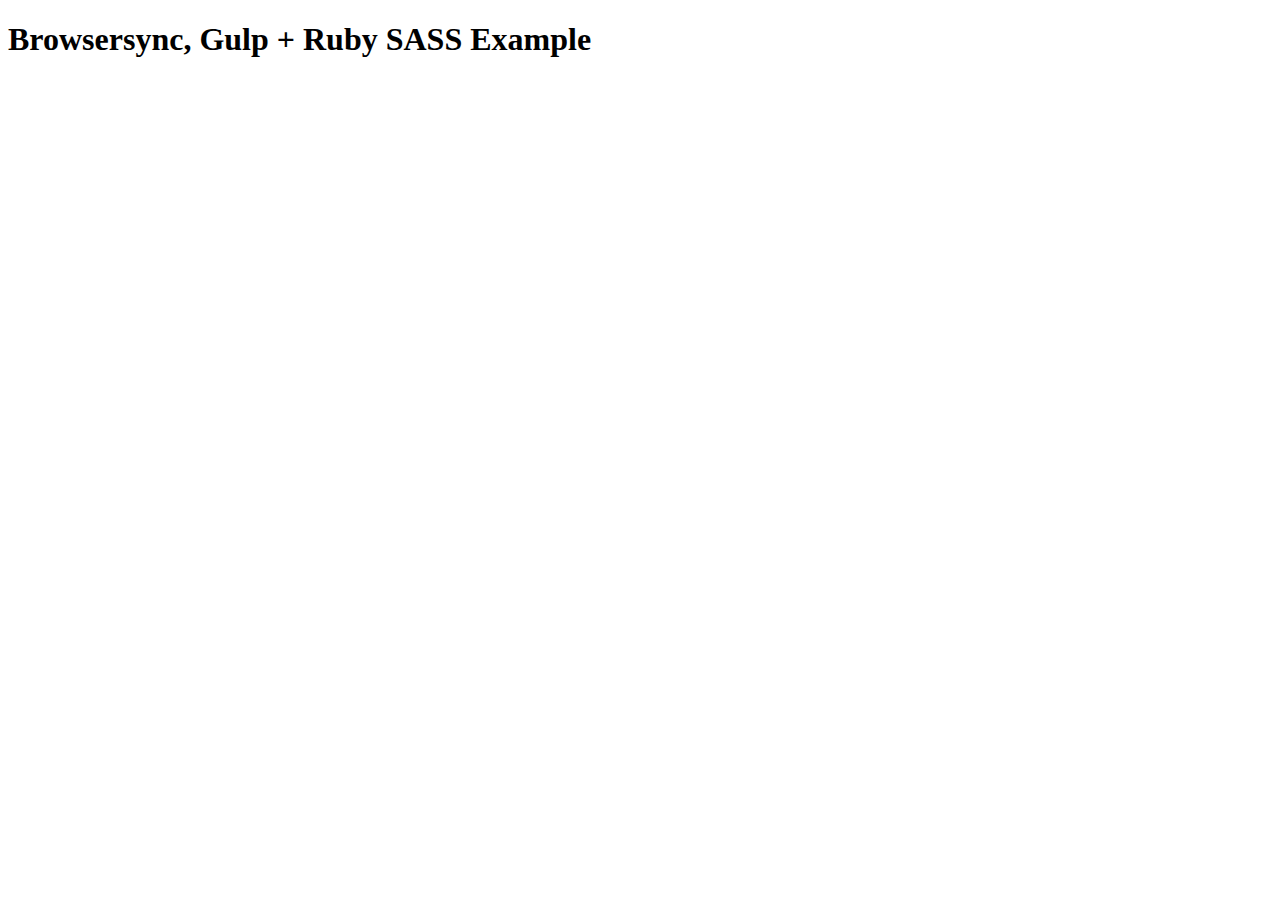
<file: node_modules/lite-server/node_modules/browser-sync/node_modules/bs-recipes/recipes/gulp.ruby.sass/app/index.html>
<!doctype html>
<html lang="en-US">
<head>
    <meta charset="UTF-8">
    <title>Browsersync, Gulp + Ruby SASS Example</title>
    <link rel='stylesheet' href='css/main.css'>
</head>
<body>
    <h1>Browsersync, Gulp + Ruby SASS Example</h1>
</body>
</html>
</file>
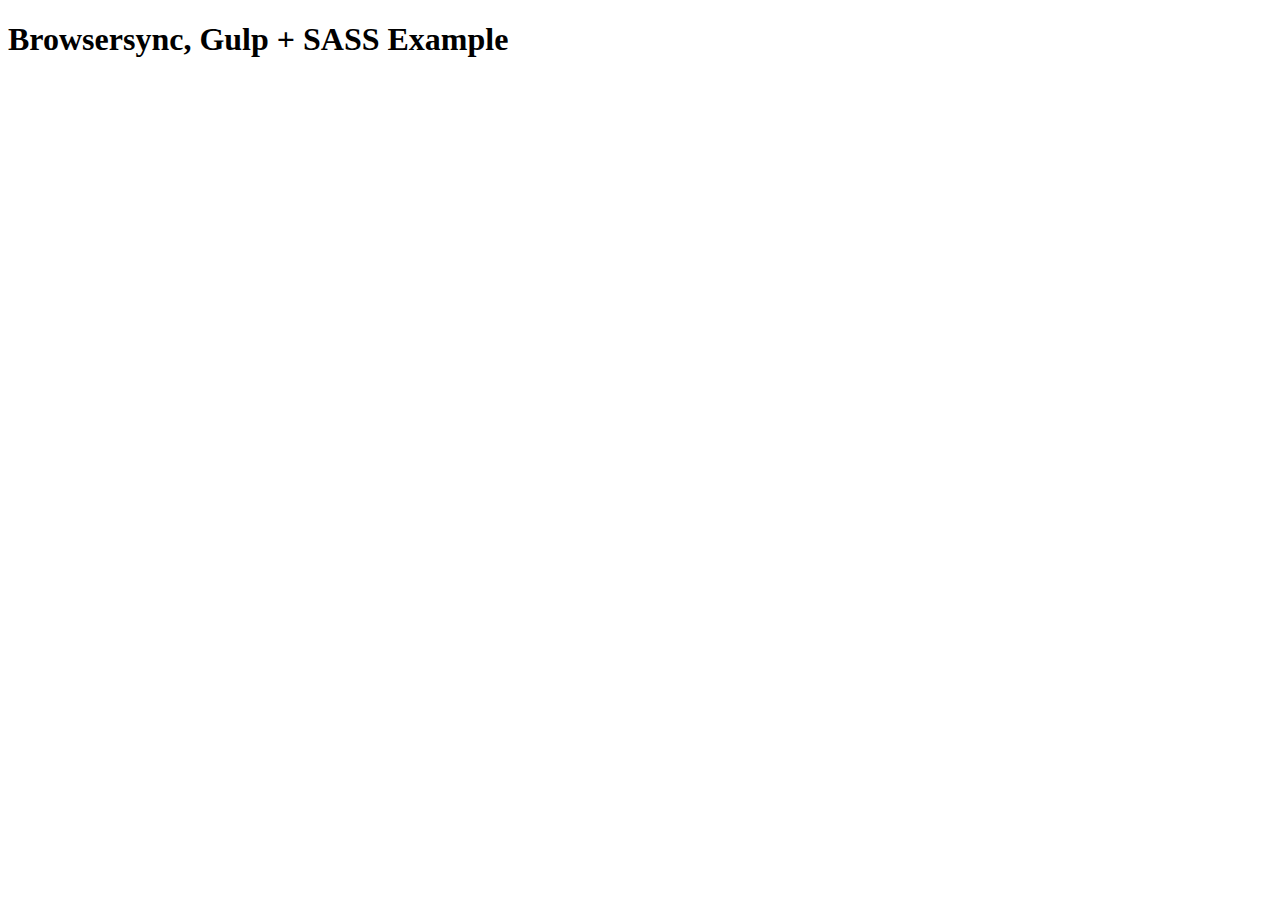
<file: node_modules/lite-server/node_modules/browser-sync/node_modules/bs-recipes/recipes/gulp.sass/app/index.html>
<!doctype html>
<html lang="en-US">
<head>
    <meta charset="UTF-8">
    <title>Browsersync, Gulp + SASS Example</title>
    <link rel='stylesheet' href='css/main.css'>
</head>
<body>
    <h1>Browsersync, Gulp + SASS Example</h1>
</body>
</html>
</file>
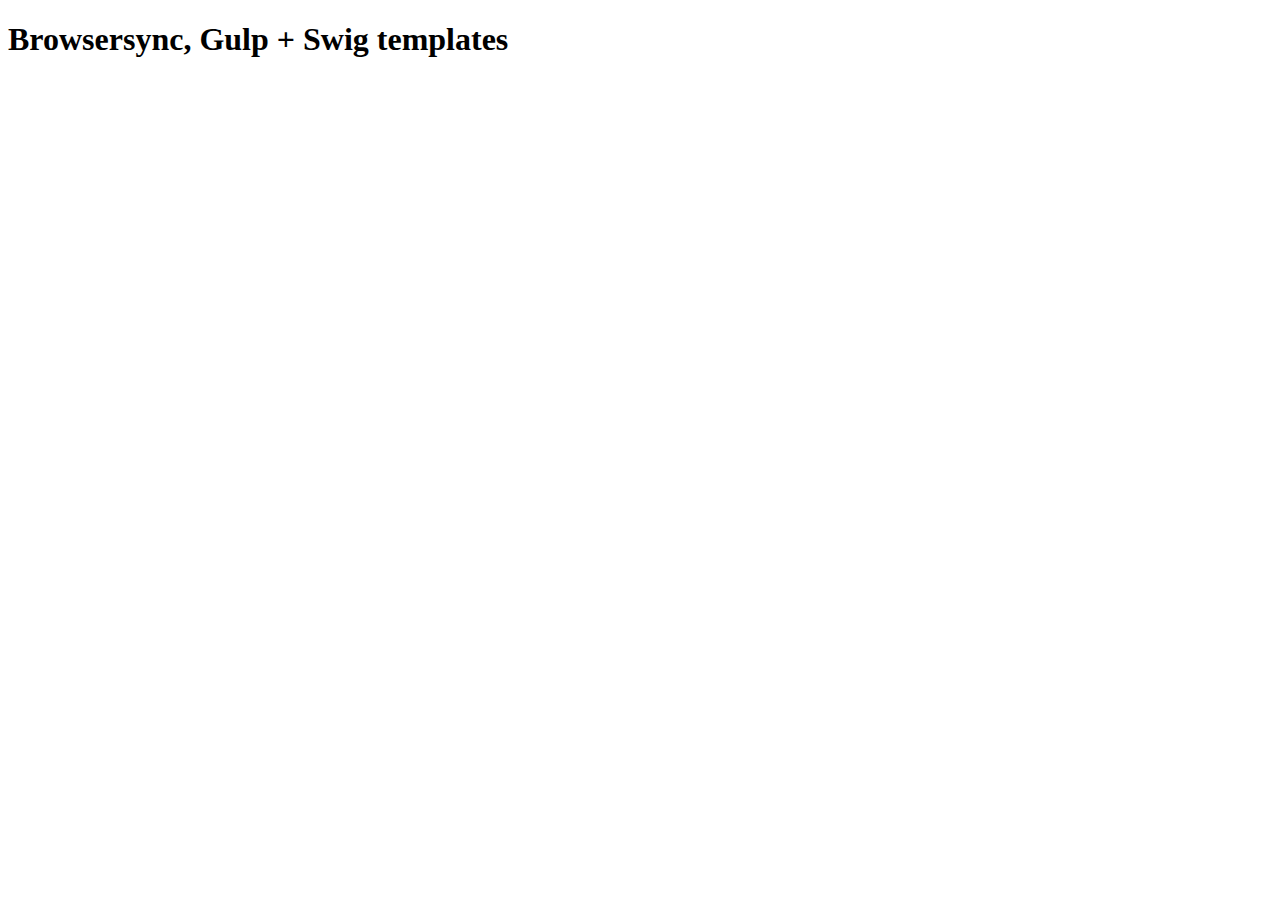
<file: node_modules/lite-server/node_modules/browser-sync/node_modules/bs-recipes/recipes/gulp.swig/app/index.html>
<!doctype html>
<html lang="en-US">
<head>
    <meta charset="UTF-8">
    <title>Browsersync, Gulp + Swig templates</title>
    <link rel='stylesheet' href='css/main.css'>
</head>
<body>
    <h1>Browsersync, Gulp + Swig templates</h1>
</body>
</html>
</file>
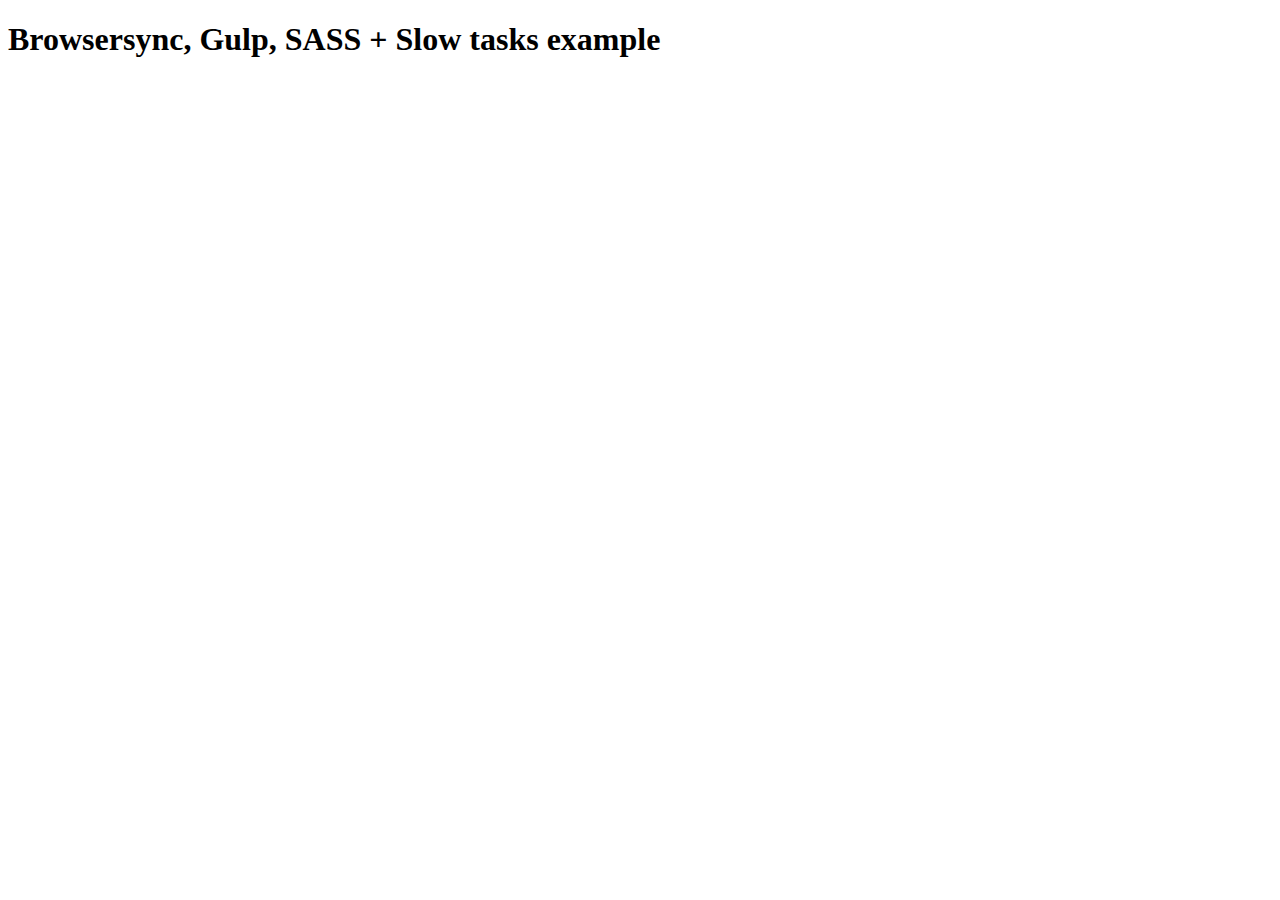
<file: node_modules/lite-server/node_modules/browser-sync/node_modules/bs-recipes/recipes/gulp.task.sequence/app/index.html>
<!doctype html>
<html lang="en-US">
<head>
    <meta charset="UTF-8">
    <title>Browsersync, Gulp, SASS + Slow tasks example</title>
    <link rel='stylesheet' href='css/main.css'>
</head>
<body>
    <h1>Browsersync, Gulp, SASS + Slow tasks example</h1>
</body>
</html>
</file>
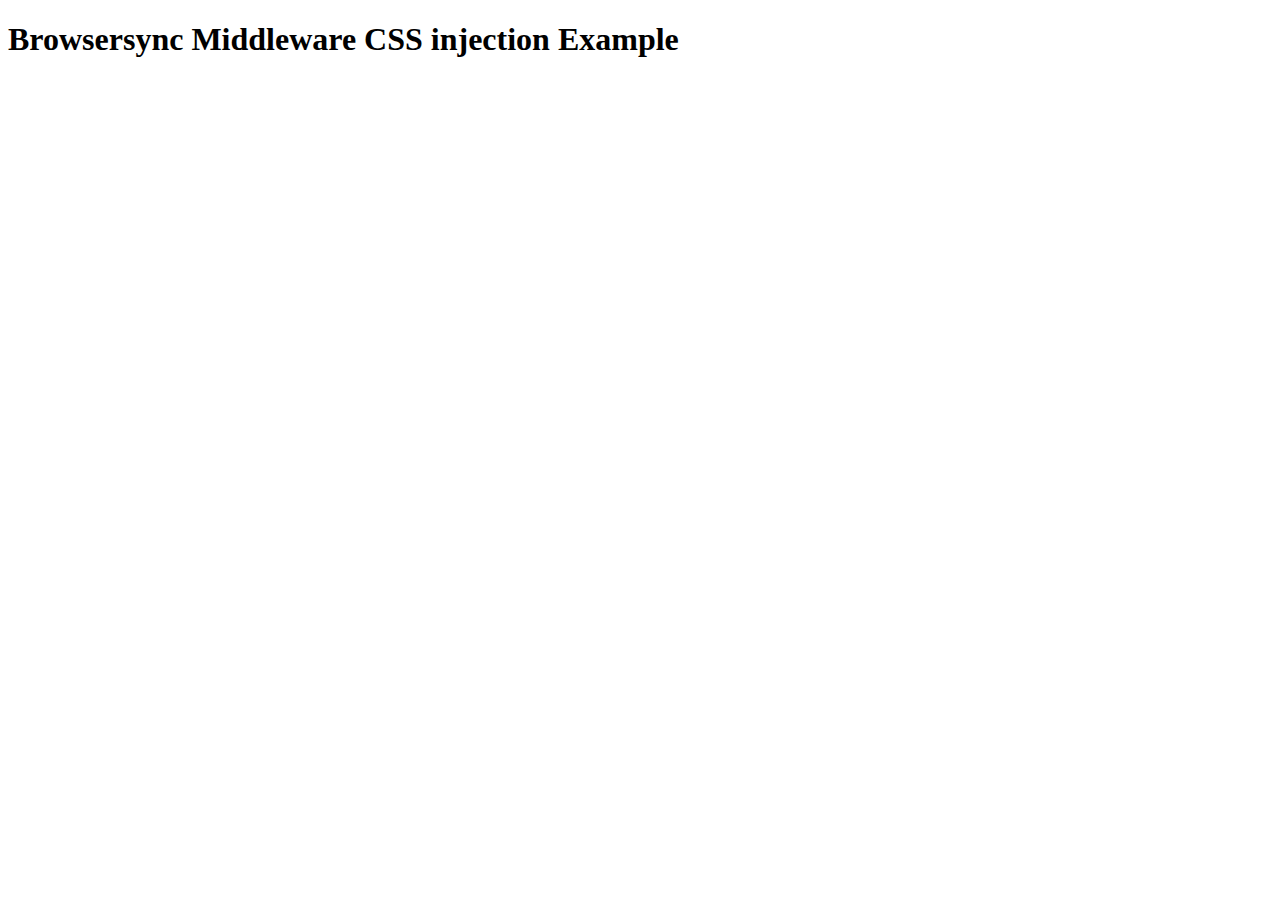
<file: node_modules/lite-server/node_modules/browser-sync/node_modules/bs-recipes/recipes/middleware.css.injection/app/index.html>
<!doctype html>
<html lang="en-US">
<head>
    <meta charset="UTF-8">
    <title>Browsersync Server Example</title>
    <link rel='stylesheet' href='css/main.less'>
</head>
<body>
    <h1>Browsersync Middleware CSS injection Example</h1>
</body>
</html>
</file>
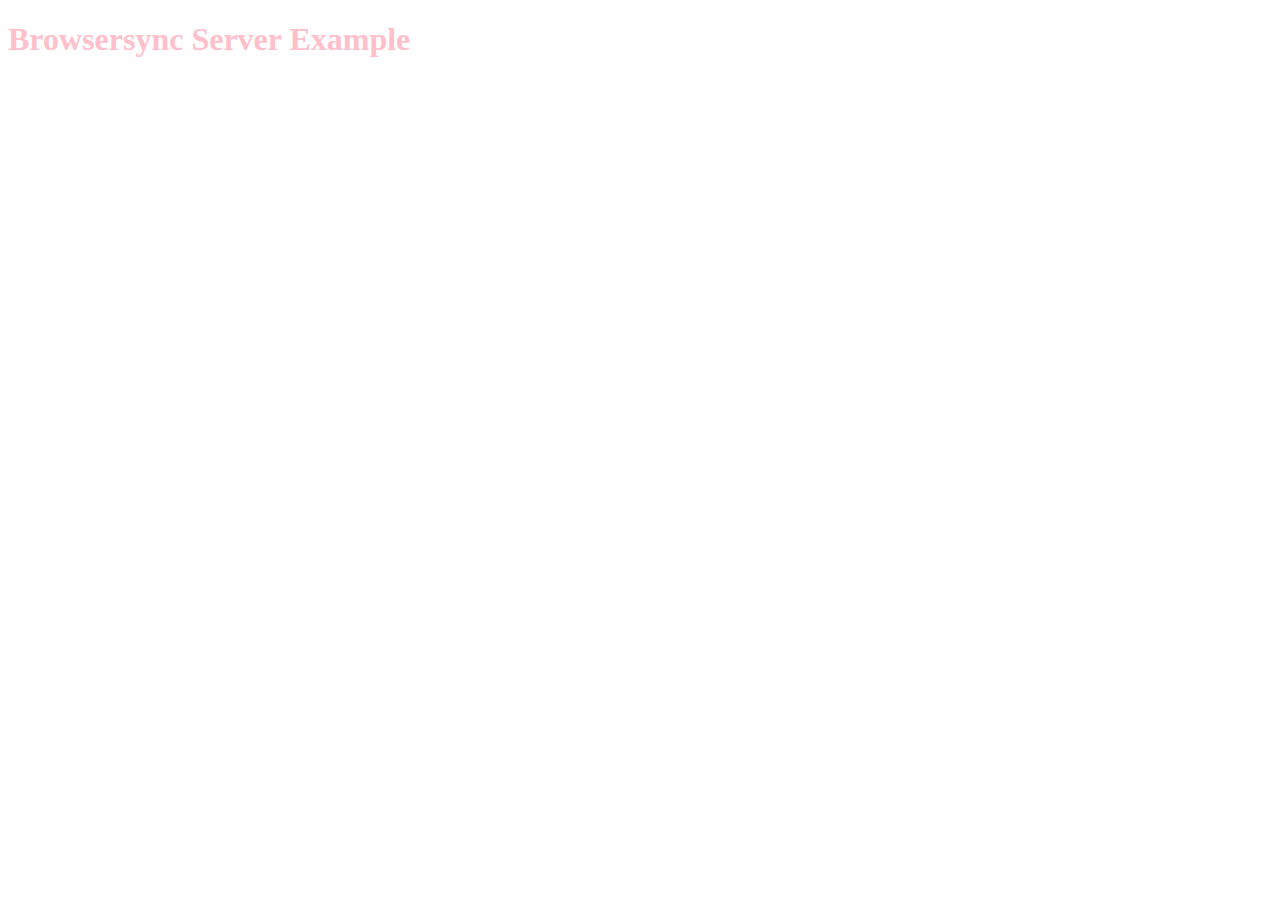
<file: node_modules/lite-server/node_modules/browser-sync/node_modules/bs-recipes/recipes/server.middleware/app/index.html>
<!doctype html>
<html lang="en-US">
<head>
    <meta charset="UTF-8">
    <title>Browsersync Server Example</title>
    <link rel='stylesheet' href='css/main.css'>
</head>
<body>
    <h1>Browsersync Server Example</h1>
</body>
</html>
</file>
<file: node_modules/lite-server/node_modules/browser-sync/node_modules/bs-recipes/recipes/gulp.ruby.sass/app/css/main.css>
body {
  background: white; }



/*# sourceMappingURL=main.css.map */
</file>
<file: node_modules/lite-server/node_modules/browser-sync/node_modules/bs-recipes/recipes/gulp.sass/app/css/main.css>
body {
  background: white; }
</file>
<file: node_modules/lite-server/node_modules/browser-sync/node_modules/bs-recipes/recipes/gulp.swig/app/css/main.css>
body {
  background: white; }
</file>
<file: node_modules/lite-server/node_modules/browser-sync/node_modules/bs-recipes/recipes/gulp.task.sequence/app/css/main.css>
body {
  background: white; }
</file>
<file: node_modules/lite-server/node_modules/browser-sync/node_modules/bs-recipes/recipes/server.middleware/app/css/main.css>
body {
	background: white;
	color: pink;
}
</file>
